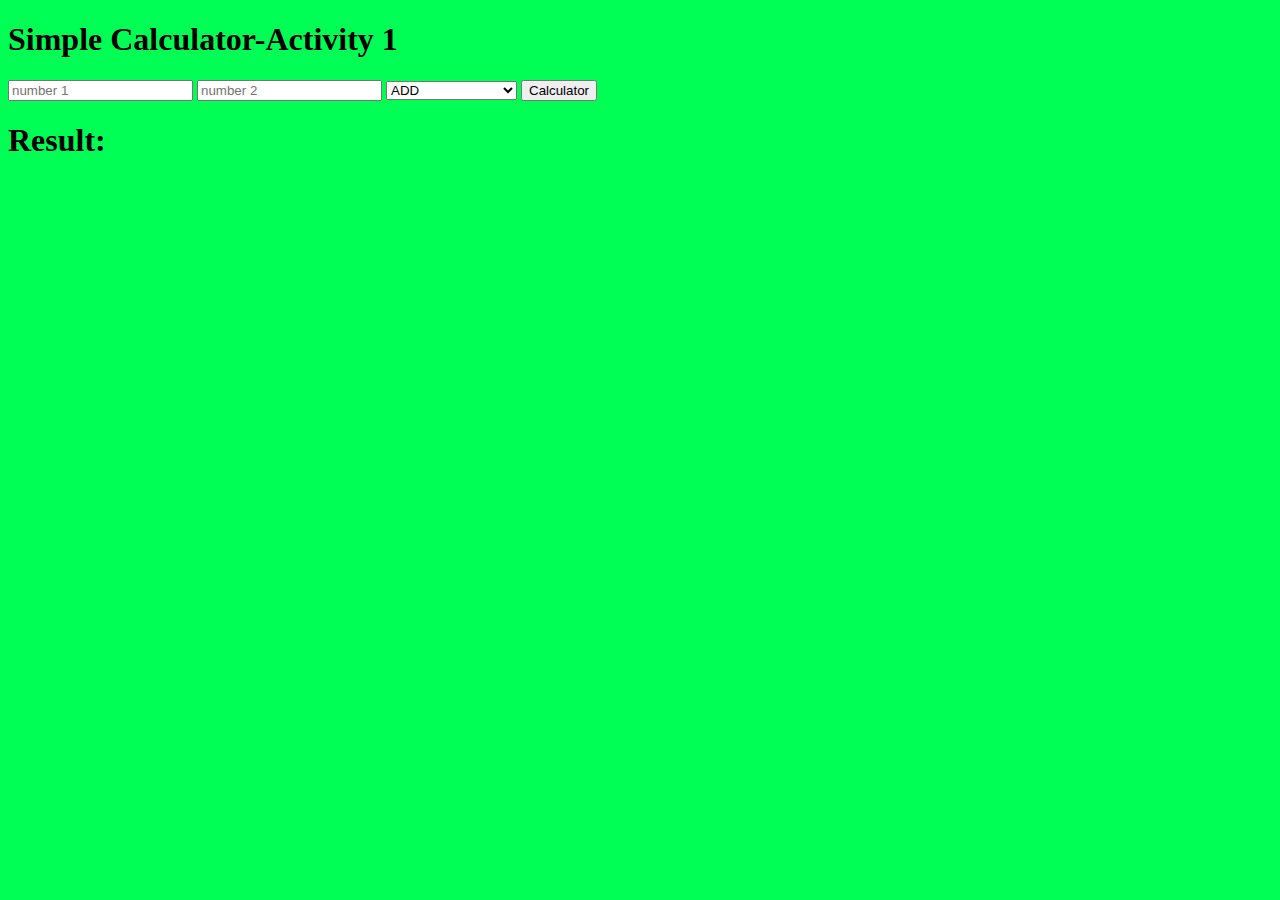
<file: LESSON 2/FINAL/index.html>
<!DOCTYPE html>
<html lang="en">
<head>
    <meta charset="UTF-8">
    <meta name="viewport" content="width=device-width, initial-scale=1.0">
    <title>Document</title>
</head>
<body style="background-color: rgb(0, 255, 85);">
    <div>
        <h1>Simple Calculator-Activity 1</h1>
        <input type="number" placeholder="number 1" id="n1">
        <input type="number" placeholder="number 2" id="n2">
    <select id="opt">
        <option value="+">ADD</option>
        <option value="-">SUBSTRUCTION</option>
        <option value="*">MULTIPLICATION</option>
        <option value="/">DEVIDE</option>
        </select>
        <button id="btncal">Calculator</button>
        <h1>Result:<span id="Result"></span></h1>
        </div>
</body>
<script type="module"   src="class.js"></script>
</html>
</file>
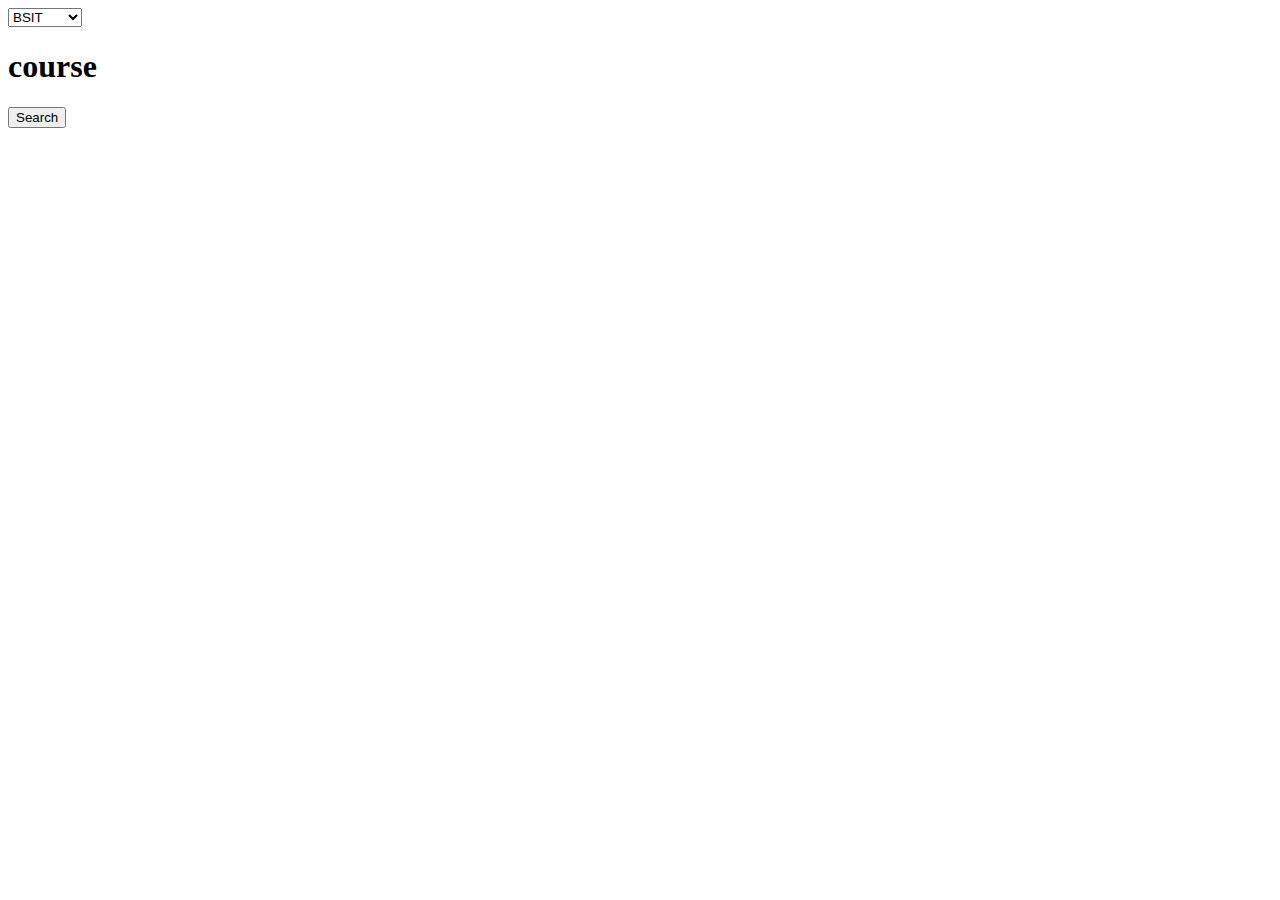
<file: LESSON 2/quiz.2/index.html>
<!DOCTYPE html>
<html lang="en">
<head>
    <meta charset="UTF-8">
    <meta name="viewport" content="width=device-width, initial-scale=1.0">
    <title>Document</title>
</head>
<body>
    <select name="" id="">
        <option value="BSIT">BSIT</option>
        <option value="BSHM">BSHM</option>
        <option value="BSBA">BSBA</option>
        <option value="BSED">BSED</option>
        <option value="BSCRIM">BSCRIM</option>
    </select>
    <h1 id="Result">course</h1>
    <button id="btnSearch">Search</button>
</body>
<script src="script.js"></script>
</html>
</file>
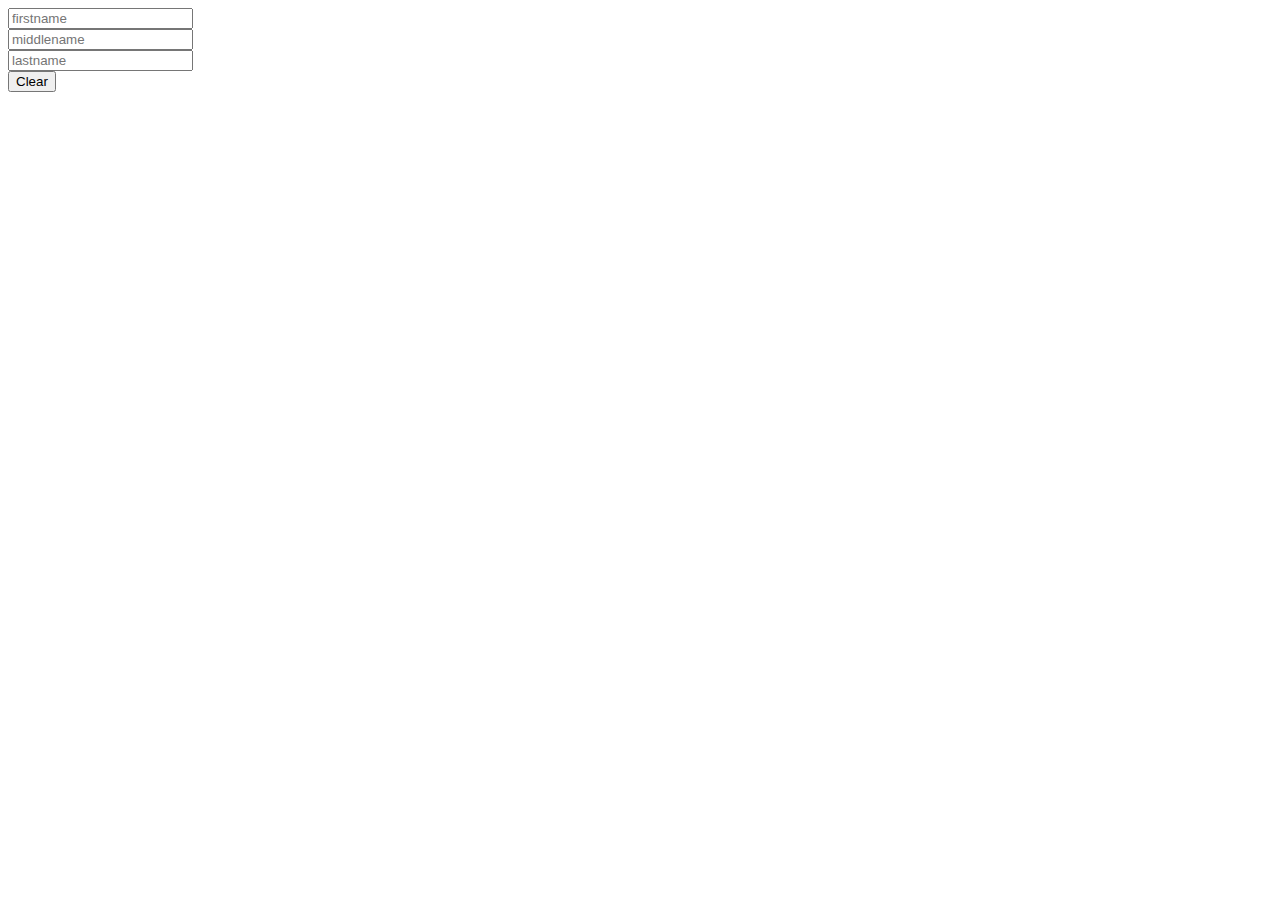
<file: LESSON 2/calculator/activity2/index.html>
<!DOCTYPE html>
<html lang="en">
<head>
    <meta charset="UTF-8">
    <meta name="viewport" content="width=device-width, initial-scale=1.0">
    <title>Document</title>
</head>
<body>
    <input type="text" placeholder="firstname"><br>
    <input type="text" placeholder="middlename"><br>
    <input type="text" placeholder="lastname"><br>
    <button id="btn_Clear">Clear</button>
</body>
<script src="script.js"></script>
</html>
</file>
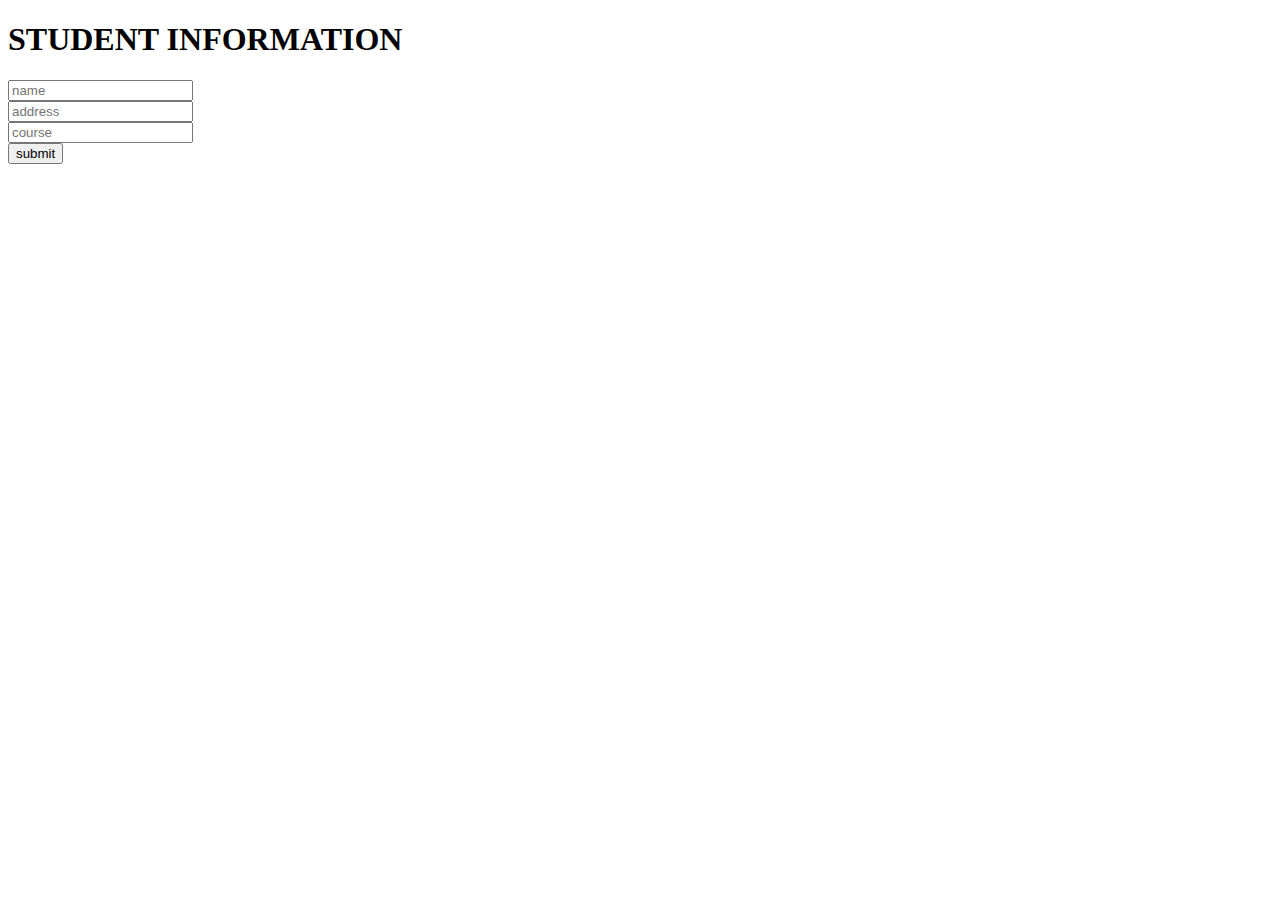
<file: LESSON 2/QUIZ&ACT1/ACT1/index.html>
<!DOCTYPE html>
<html lang="en">
<head>
    <meta charset="UTF-8">
    <meta name="viewport" content="width=, initial-scale=1.0">
    <title>Document</title>
</head>
<body>
    <h1>STUDENT INFORMATION</h1>
    <input type="text"id="name"placeholder="name"><br>
    <input type="text"id="address"placeholder="address"><br>
    <input type="text"id="course"placeholder="course"><br>
    <button type="button"id="btn">submit</button>
</body>
<script src="script.js"></script>
</html>
</file>
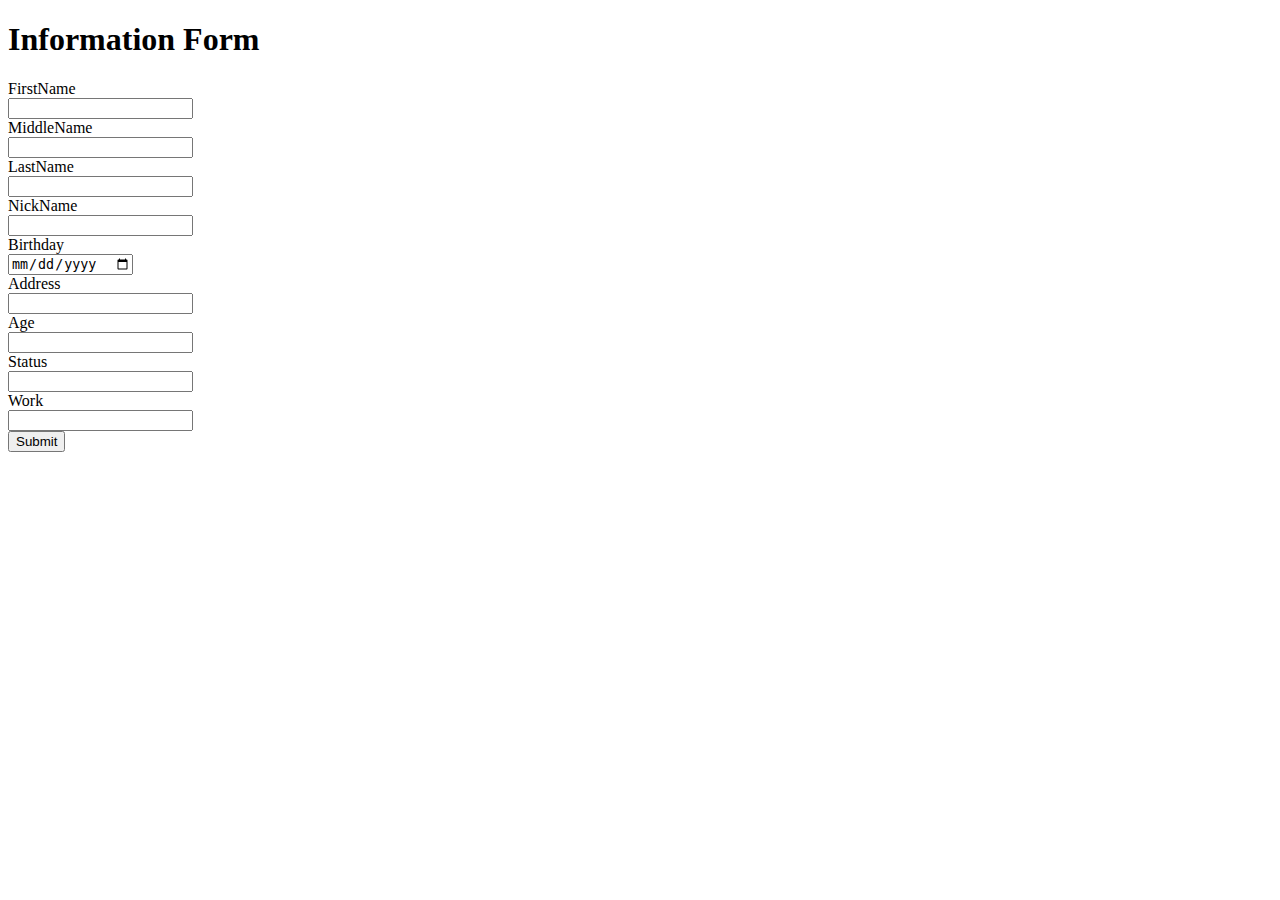
<file: LESSON 2/QUIZ&ACT1/ACT1/LESSON4/QUIZ2/index.html>
<!DOCTYPE html>
<html lang="en">
<head>
    <meta charset="UTF-8">
    <meta name="viewport" content="width=>, initial-scale=1.0">
    <title>FORM</title>
</head>
<body>
    <div>
        <h1>Information Form</h1>
    <form id="PersonForm">
        <label for="FirstName">FirstName</label></br>
        <input type="text" id="LastName"></br>

        <label for="MiddleName">MiddleName</label></br>
        <input type="text" id="MiddleName"></br>

        <label for="LastName">LastName</label></br>
        <input type="text" id="LastName"></br>

        <label for="Nickname">NickName</label></br>
        <input type="text" id=" NickName"></br>

       <label for="Birthday">Birthday</label></br>
        <input type="date" id="Birthday"></br>

        <label for="Address">Address</label></br>
        <input type="text" id="Address"></br>

        <label for="Age">Age</label></br>
        <input type="text" id="Age"></br>

        <label for="Status">Status</label></br>
        <input type="text" id="Status"></br>

        <label for="Work">Work</label></br>
        <input type="text" id="Work"></br>

        <button type="Submit" id="btnSubmit">Submit</button>
       </form> 
       </div id="PersonInfo"></div>
</body>
<script src="script.js"></script>
</html>
</file>
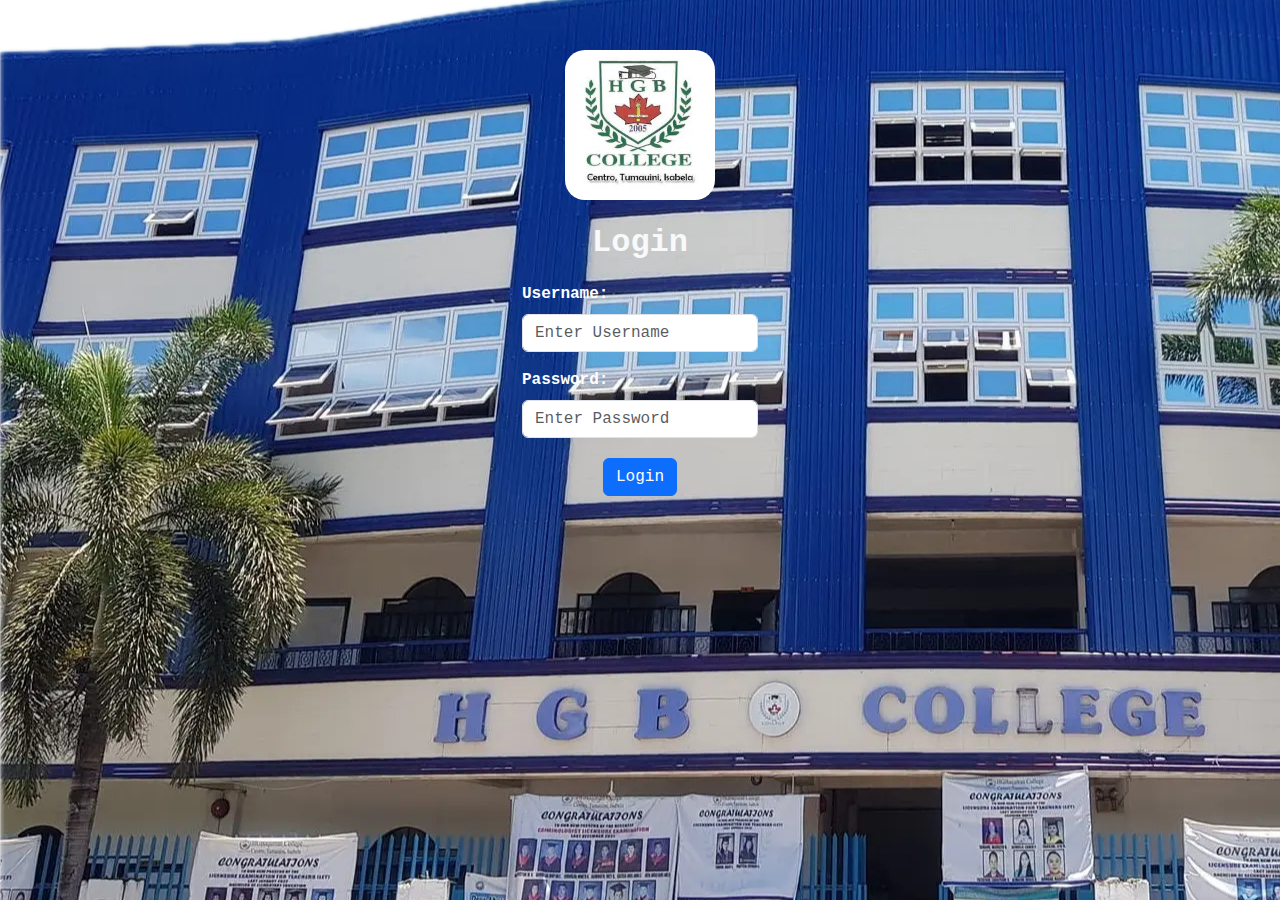
<file: Login.html>
<!DOCTYPE html>
<html lang="en">
<head>
  <meta charset="UTF-8">
  <meta name="viewport" content="width=device-width, initial-scale=1.0">
  <title>Simple Login Form</title>
  <!-- Bootstrap CSS-->
  <link href="https://cdn.jsdelivr.net/npm/bootstrap@5.3.3/dist/css/bootstrap.min.css" rel="stylesheet" integrity="sha384-QWTKZyjpPEjISv5WaRU9OFeRpok6YctnYmDr5pNlyT2bRjXh0JMhjY6hW+ALEwIH" crossorigin="anonymous">  <script src="https://cdn.jsdelivr.net/npm/bootstrap@5.3.3/dist/js/bootstrap.bundle.min.js" integrity="sha384-YvpcrYf0tY3lHB60NNkmXc5s9fDVZLESaAA55NDzOxhy9GkcIdslK1eN7N6jIeHz" crossorigin="anonymous"></script>
  <script src="https://cdn.jsdelivr.net/npm/bootstrap@5.3.3/dist/js/bootstrap.bundle.min.js" integrity="sha384-YvpcrYf0tY3lHB60NNkmXc5s9fDVZLESaAA55NDzOxhy9GkcIdslK1eN7N6jIeHz" crossorigin="anonymous"></script>
</head>
<body class="d-flex align-items center justify-content-center vh-100" style="background-image: url('logos/background.png'); background-repeat: no-repeat; background-position: left; font-family: 'Courier New', Courier, monospace;">

  <div class="container" style="max-width:400px">
    <div class="text-center mb-4" >
      <img src="logos/hgb logo.png" alt="Logo" class="img-fluid" style="max-width: 150px; margin-top: 50px; border-radius: 20px;" >
    </div>
    <h2 class="text-center text-light" style=" margin-bottom: 20px; font-weight: bolder;">
      Login
    </h2>
    <form style="justify-items: center;">
      <div class="mb-3">
        <label for="username" class="form-label" style="font-weight:bold; color:white;">
          Username:
        </label>
        <input type="text" class="form-control" id="username" style="width:100%;" placeholder="Enter Username" required>
      </div>
      <div class="mb-3" style="margin-bottom: 10px;">
        <label for="password" class="form-label" style="font-weight:bold; color:white;">
          Password:
        </label>
        <input type="password" class="form-control" id="password" style="width:100" placeholder="Enter Password" required>
      </div>
      <div class="mb-3" style="margin: 30%; margin-top: 20px;">
      <button  type="submit" class="btn btn-primary w-100" id="btnLogin">Login</button>
    </div>
    </form>
  </div>
  <!-- onclick="logInAlert()" -->
</body>
<script src="Login.js"> </script>
</html>
</file>
